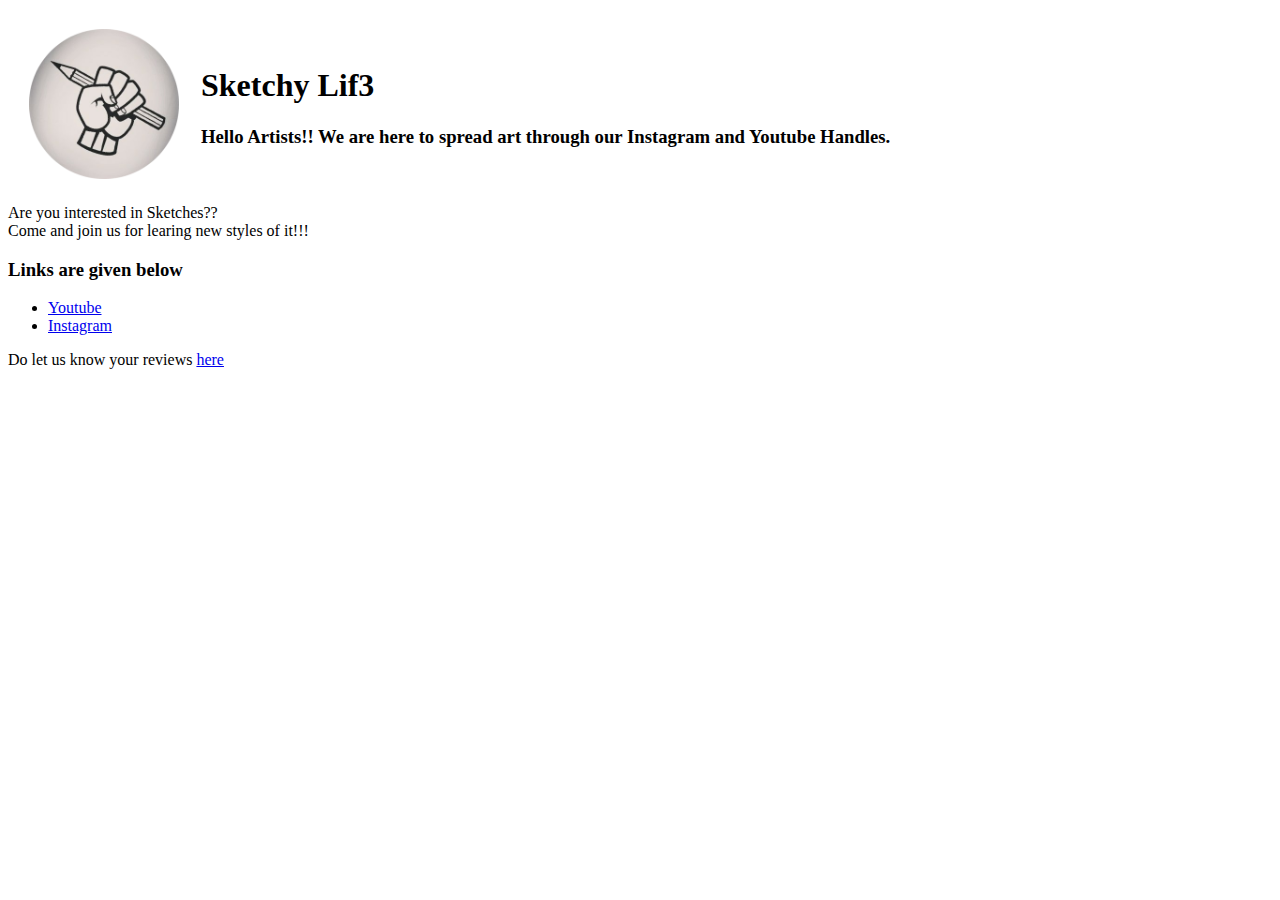
<file: Index.html>
<!DOCTYPE html>
<html>

<head>
  <meta charset="utf-8">
  <title>Sketchy Lif3</title>
</head>

<body>
  <table cellspacing="20">
    <td><img src="oooo.plus_84.png" alt="Sketchy_Lif3 Logo" href="https://www.instagram.com/sketchy_lif3/" height="150" width="150" >
    <br /></td>
    <td>  <h1>Sketchy Lif3</h1>

      <h3> Hello Artists!! We are here to spread art through our Instagram and Youtube Handles.</h3></td>
  </table>


<text>Are you interested in Sketches?? <br>Come and join us for learing new styles of it!!!</text>
  <h3> Links are given below</h3>


  <ul>
    <li>
      <a href="https://www.youtube.com/channel/UCbtFM8yhsn5JpY5Dp83m3jws">Youtube</a>
    </li>
    <li>
      <a href="https://www.instagram.com/sketchy_lif3/">Instagram</a>
    </li>
  </ul>


<p>Do let us know your reviews <a href="Form.html">here</a></p>
</file>
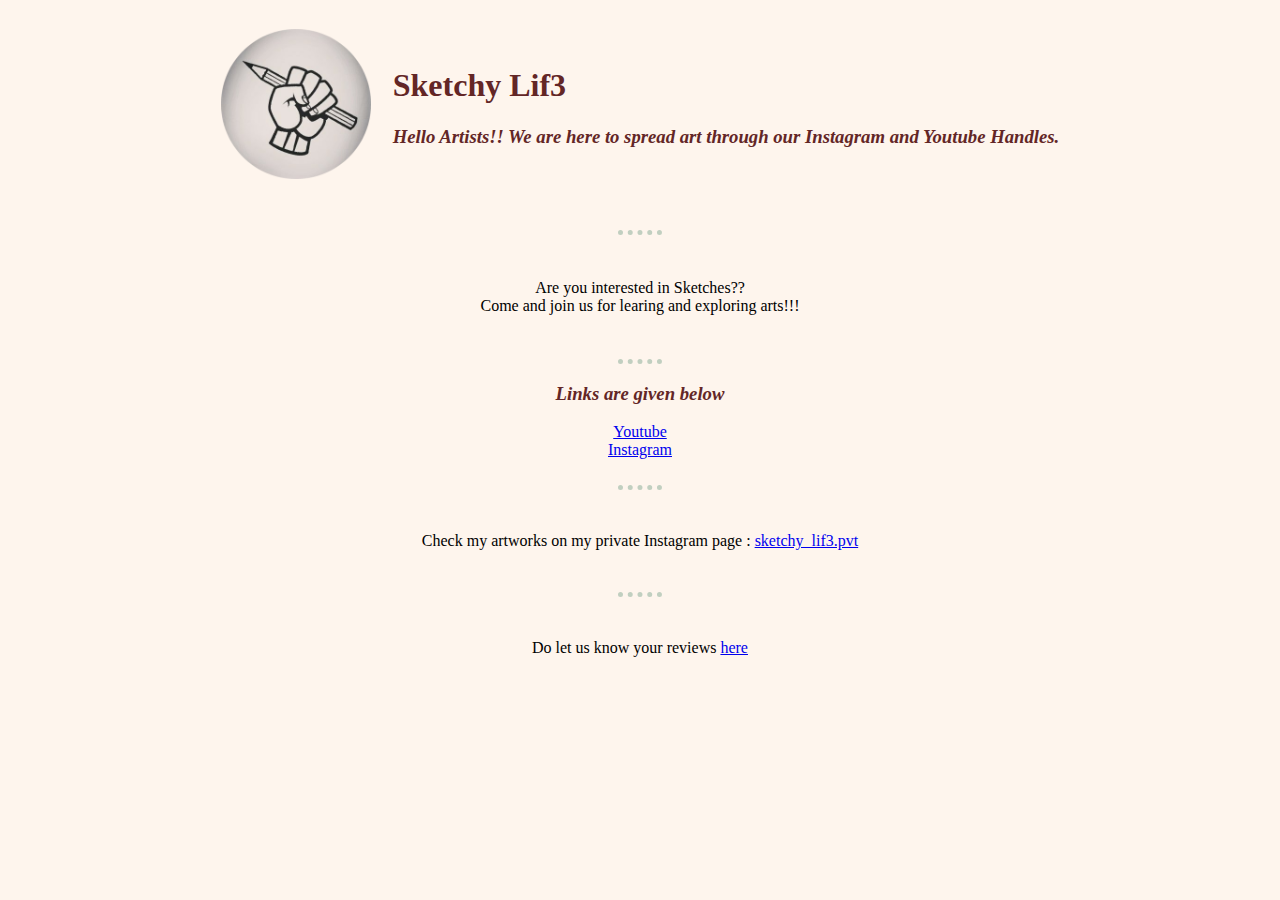
<file: index.html>
<!DOCTYPE html>
<html>

<head>
  <meta charset="utf-8">
  <title>Sketchy Lif3</title>
</head>

<link rel="stylesheet" href="styles.css">

<body>

<center>

  <table cellspacing="20">
    <td><img src="oooo.plus_84.png" alt="Sketchy_Lif3 Logo" href="https://www.instagram.com/sketchy_lif3/" height="150" width="150">
      <br />
    </td>
    <td>
      <h1>Sketchy Lif3</h1>

      <h3> Hello Artists!! We are here to spread art through our Instagram and Youtube Handles.</h3>
    </td>
  </table>
  <br>

<hr><br><br>
  <text>Are you interested in Sketches?? <br>Come and join us for learing and exploring arts!!!</text>
<br><br><br>
  <hr>
  <h3> Links are given below</h3>
      <a href="https://www.youtube.com/channel/UCbtFM8yhsn5JpY5Dp83m3jws">Youtube</a>

    <br>
      <a href="https://www.instagram.com/sketchy_lif3/">Instagram</a>


      <br><br>
      <hr>
      <br>

      <p>Check my artworks on my private Instagram page : <a href="https://www.instagram.com/sketchy_lif3.pvt/">sketchy_lif3.pvt</a></p>
<br>
<hr>
<br>
  <p>Do let us know your reviews <a href="form.html">here</a></p>

  </center>
</body>
</html>
</file>
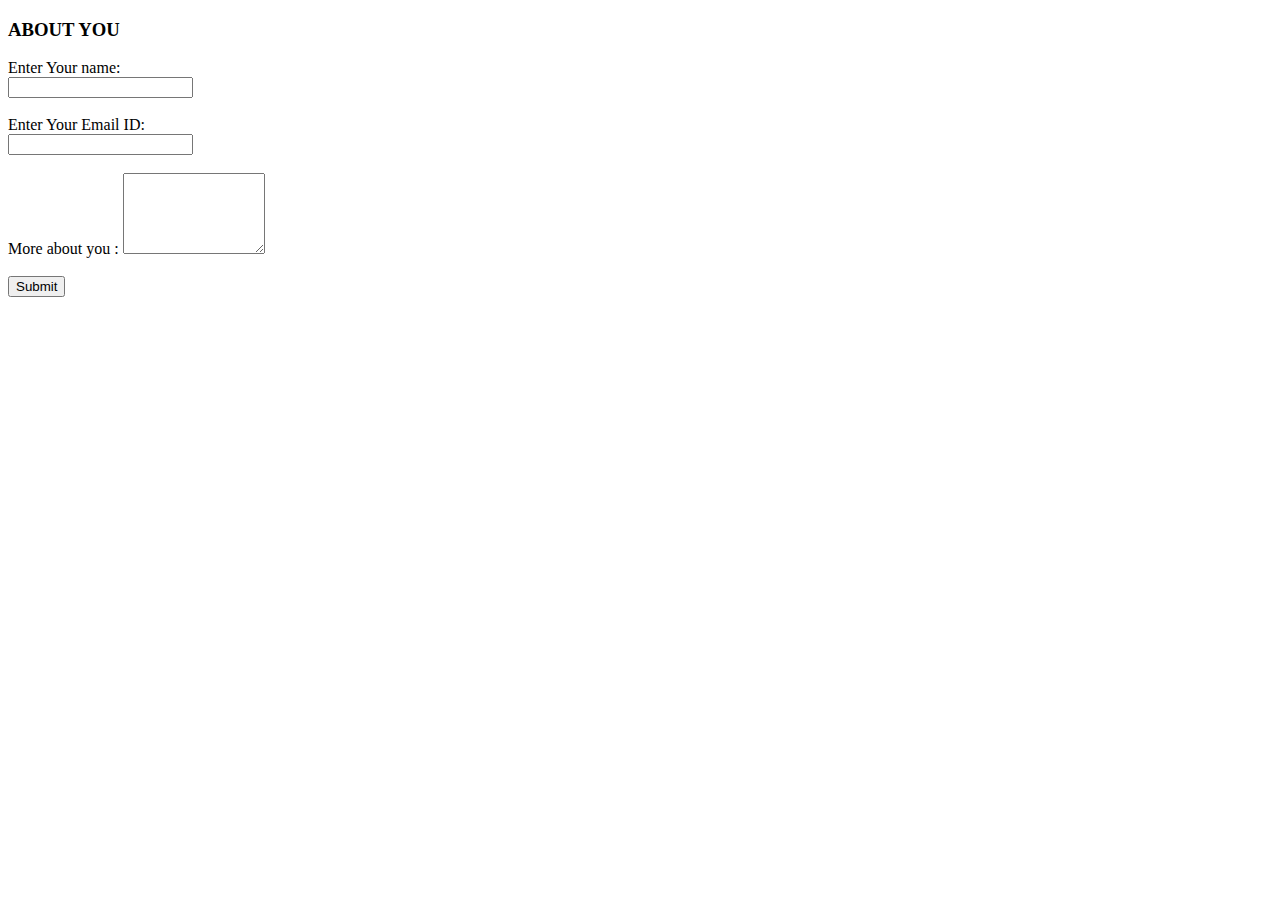
<file: Form.html>
<!DOCTYPE html>
<html lang="en" dir="ltr">
  <head>
    <meta charset="utf-8">
    <title>Reviews</title>
  </head>
  <body>
<h3>ABOUT YOU</h3>
<form class="" action="mailto:rohitbarve6969@gmail.com" method="post" enctype="text/plain">

  <label for="fname">Enter Your name: </label> <br>
    <input type="text" name="yourName"> <br><br>

      <label for="emId">Enter Your Email ID: </label> <br>
        <input type="email" name="yourEmail"><br><br>

<label for="aboutYou">More about you : </label>
<textarea name="aboutYou" rows="5" cols="15"></textarea><br><br />
<input type="submit" name="SUBMIT" value="Submit">
</form>

  </body>
</html>
</file>
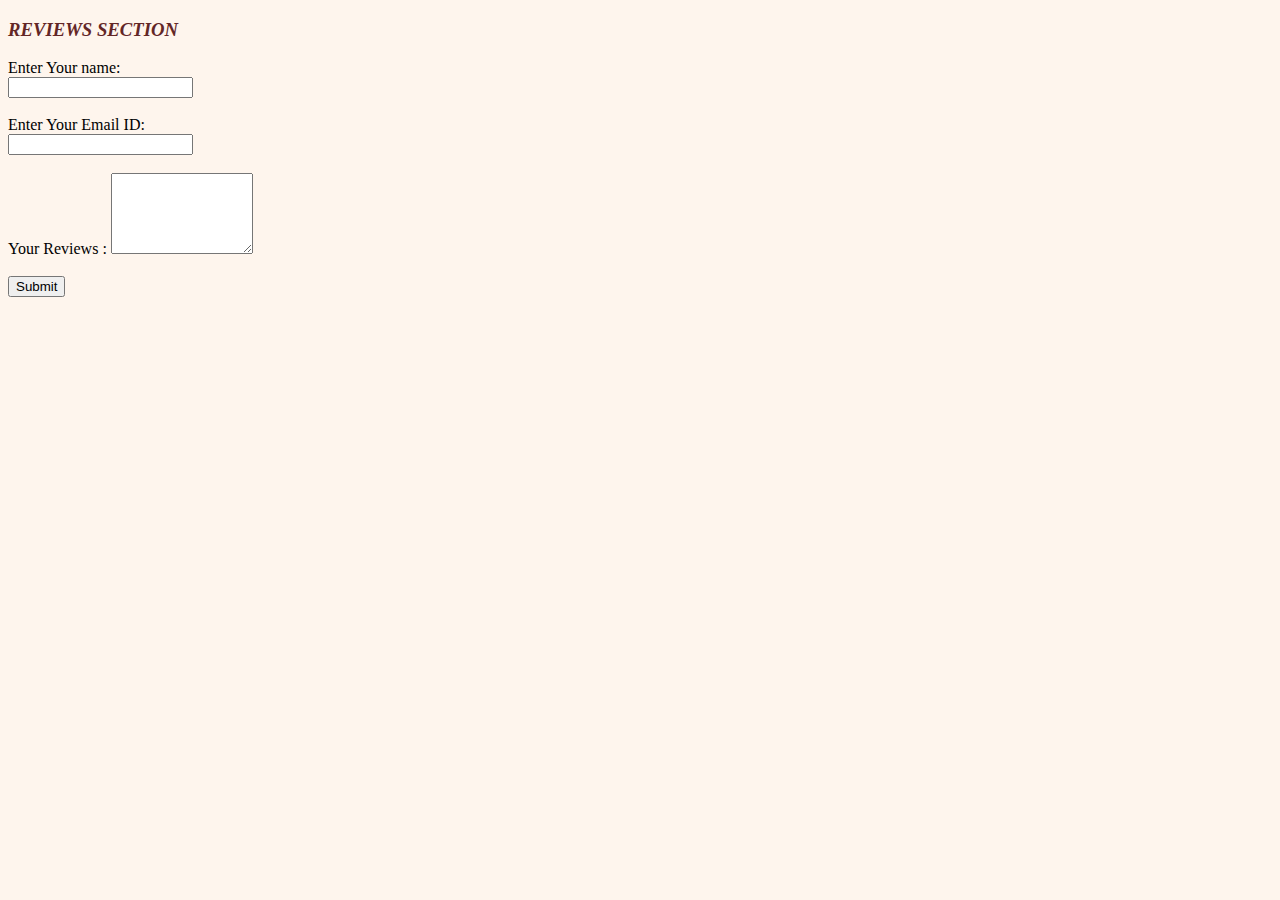
<file: form.html>
<!DOCTYPE html>
<html lang="en" dir="ltr">
  <head>
    <meta charset="utf-8">
    <title>Reviews</title>
  </head>
  <link rel="stylesheet" href="styles.css">

  <body>
<h3>REVIEWS SECTION</h3>
<form class="" action="mailto:rohitbarve6969@gmail.com" method="post" enctype="text/plain">

  <label for="fname">Enter Your name: </label> <br>
    <input type="text" name="yourName"> <br><br>

      <label for="emId">Enter Your Email ID: </label> <br>
        <input type="email" name="yourEmail"><br><br>

<label for="aboutYou">Your Reviews : </label>
<textarea name="aboutYou" rows="5" cols="15"></textarea><br><br />
<input type="submit" name="SUBMIT" value="Submit">
</form>

  </body>
</html>
</file>
<file: styles.css>
body {
  background-color: #FEF5ED;

}

hr{
  border-color: grey;
  border-style: dotted none none;
  border-color: #C1CFC0;
  border-width: 5px;
  width : 3.5%;
  border-radius: 10;

}

a:hover{
   background-color: #F4DFBA;
}

h1{
color: #632626;
}

h3{
 color : #632626;
 font-style: italic;

}
</file>
